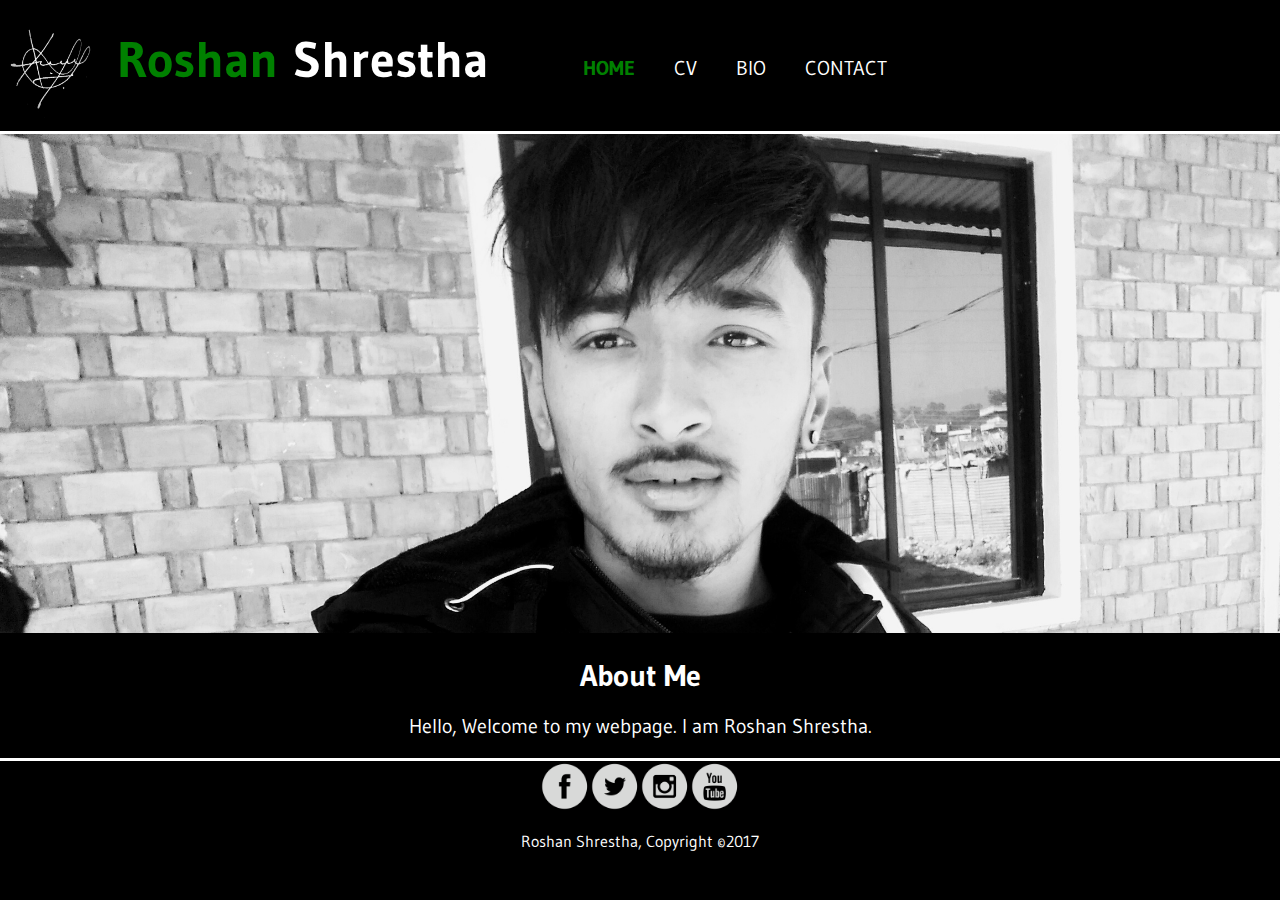
<file: index.html>
<!-- 17425086, Roshan Shrestha -->

<!DOCTYPE html>
<!-- html start -->
<html>
<!-- head start -->

<head>
	<meta charset="utf-8">
	<meta name="viewport" content="width=device-width">
	<title>Roshan Home</title>
	<link rel="icon" type="image/png" href="images/icon.png">
	<link rel="stylesheet" type="text/css" href="./css/main.css">
	<link href="https://fonts.googleapis.com/css?family=Gudea" rel="stylesheet">
</head>
<!-- head end -->
<!-- body start -->

<body>
	<!-- header stert -->
	<header>
		<a href="index.html"><img src="images/logo.png" alt="logo"></a>
		<div class="head">
			<div class="head1">
				<h1>Roshan</h1>
			</div>
			<div class="head2">
				<h1>Shrestha</h1>
			</div>
		</div>


		<div class="nav">
			<ul>
				<li class="current"><a href="index.html">home</a></li>
				<li><a href="cv.html">cv</a></li>
				<li><a href="bio.html">bio</a></li>
				<li><a href="contact.html">contact</a></li>
			</ul>
		</div>
	</header>
	<!-- header end -->
	<!-- section stert -->
	<section>
		<img src="images/rsn1.png" alt="my profile">
		<div class="rsn">
			<h1>About Me</h1>
			<p>Hello, Welcome to my webpage. I am Roshan Shrestha.</p>
		</div>
	</section>
	<!-- section end -->
	<!-- footer start -->
	<footer>
		<div class="box">
			<a href="https://www.facebook.com/roshandhukdhuki"><img src="./images/facebook.png" alt="Facebook Logo"></a>
			<a href="https://twitter.com/roshandhukdhuke"><img src="./images/twitter.png" alt="Twitter logo"></a>
			<a href="https://www.instagram.com/roshandhukdhuki/?hl=en"><img src="./images/instagram.png" alt="Instagram Logo"></a>
			<a href="https://www.youtube.com/channel/UCaOXE-tz-ES5xJZtZRMh85A"><img src="./images/youtube.png" alt="Youtube Logo"></a>
		</div>
		<p> Roshan Shrestha, Copyright &copy;2017 </p>
	</footer>
	<!-- footer end -->
</body>
<!-- body end -->

</html>
<!-- html end -->
</file>
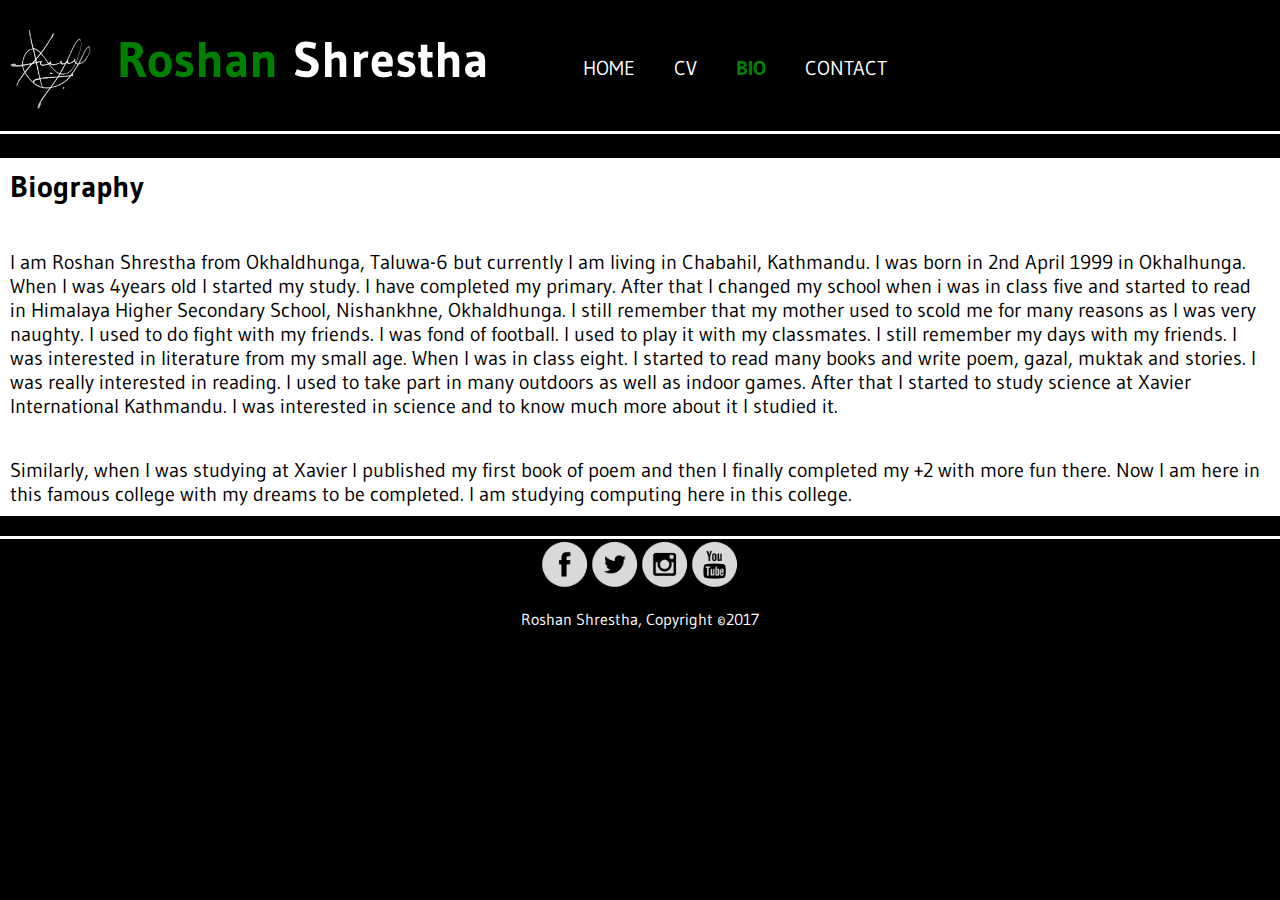
<file: bio.html>
<!--17425086, Roshan Shrestha-->

<!DOCTYPE html>
<!-- html start -->
<html>
<!-- head start -->

<head>
	<meta charset="utf-8">
	<meta name="viewport" content="width=device-width">
	<title>Roshan Bio</title>
	<link rel="icon" type="image/png" href="images/icon.png">
	<link rel="stylesheet" type="text/css" href="./css/bio.css">
	<link href="https://fonts.googleapis.com/css?family=Gudea" rel="stylesheet">
</head>
<!-- head end -->
<!-- body start -->

<body>
	<!-- header start -->
	<header>
		<a href="index.html"><img src="images/logo.png" alt="logo"></a>
		<div class="head">
			<div class="head1">
				<h1>Roshan</h1>
			</div>
			<div class="head2">
				<h1>Shrestha</h1>
			</div>
		</div>
		<div class="nav">
			<ul>
				<li><a href="index.html">home</a></li>
				<li><a href="cv.html">cv</a></li>
				<li class="current"><a href="bio.html">bio</a></li>
				<li><a href="contact.html">contact</a></li>
			</ul>
		</div>
	</header>
	<!-- header end -->
	<!-- section start -->
	<section>
		<div>
			<h2> Biography </h2>
			<p>
				I am Roshan Shrestha from Okhaldhunga, Taluwa-6 but currently I am living in Chabahil, Kathmandu. I was born in 2nd April 1999 in Okhalhunga. When I was 4years old I started my study. I have completed my primary. After that I changed my school when i
				was in class five and started to read in Himalaya Higher Secondary School, Nishankhne, Okhaldhunga. I still remember that my mother used to scold me for many reasons as I was very naughty. I used to do fight with my friends. I was fond of football.
				I used to play it with my classmates. I still remember my days with my friends. I was interested in literature from my small age. When I was in class eight. I started to read many books and write poem, gazal, muktak and stories. I was really interested
				in reading. I used to take part in many outdoors as well as indoor games. After that I started to study science at Xavier International Kathmandu. I was interested in science and to know much more about it I studied it.
			</p>
			<p>Similarly, when I was studying at Xavier I published my first book of poem and then I finally completed my +2 with more fun there. Now I am here in this famous college with my dreams to be completed. I am studying computing here in this college.
			</p>
		</div>
	</section>
	<!-- section end -->
	<!-- footer start -->
	<footer>
		<div class="box">
			<a href="https://www.facebook.com/roshandhukdhuki"><img src="./images/facebook.png" alt="Facebook Logo"></a>
			<a href="https://twitter.com/roshandhukdhuke"><img src="./images/twitter.png" alt="Twitter logo"></a>
			<a href="https://www.instagram.com/roshandhukdhuki/?hl=en"><img src="./images/instagram.png" alt="Instagram Logo"></a>
			<a href="https://www.youtube.com/channel/UCaOXE-tz-ES5xJZtZRMh85A"><img src="./images/youtube.png" alt="Youtube Logo"></a>
		</div>
		<p> Roshan Shrestha, Copyright &copy;2017 </p>
	</footer>
	<!-- footer end -->
</body>
<!-- body end -->

</html>
<!-- html end -->
</file>
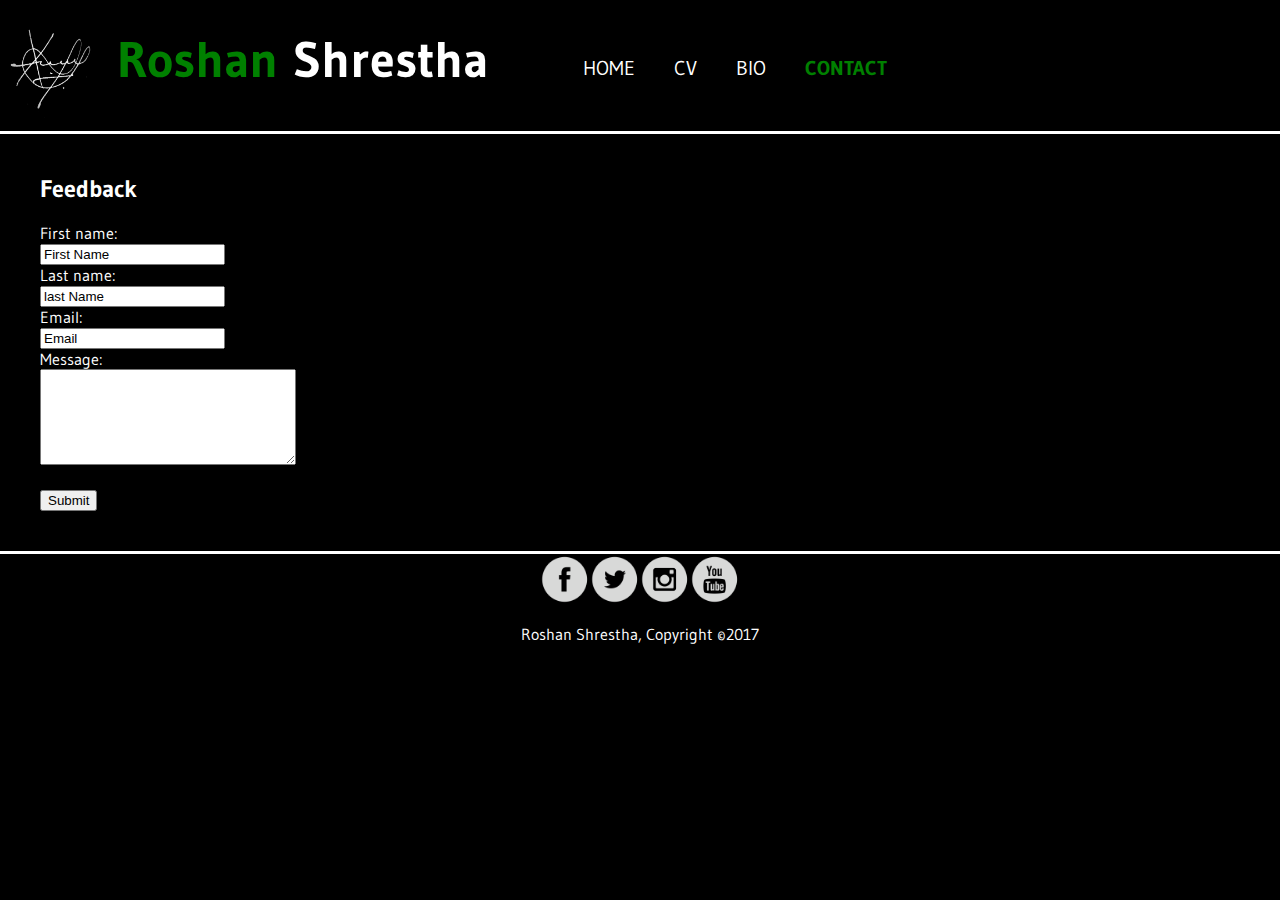
<file: contact.html>
<!-- 17425086, Roshan Shrestha -->

<!DOCTYPE html>
<!-- html start -->
<html>
<!-- head stat -->

<head>
	<meta charset="utf-8">
	<meta name="viewport" content="width=device-width">
	<title>Roshan Contact</title>
	<link rel="icon" type="image/png" href="images/icon.png">
	<link rel="stylesheet" type="text/css" href="./css/contact.css">
	<link href="https://fonts.googleapis.com/css?family=Gudea" rel="stylesheet">
</head>
<!-- head end -->
<!-- body start -->

<body>
	<!-- header start -->
	<header>
		<a href="index.html"><img src="images/logo.png" alt="logo"></a>
		<div class="head">
			<div class="head1">
				<h1>Roshan</h1>
			</div>
			<div class="head2">
				<h1>Shrestha</h1>
			</div>
		</div>


		<div class="nav">
			<ul>
				<li><a href="index.html">home</a></li>
				<li><a href="cv.html">cv</a></li>
				<li><a href="bio.html">bio</a></li>
				<li class="current"><a href="contact.html">contact</a></li>
			</ul>
		</div>
	</header>
	<!-- header end -->
	<!-- section start -->
	<section>
		<div>
			<form>
				<h2> Feedback </h2> First name:<br>
				<input type="text" name="firstname" value="First Name">
				<br> Last name:<br>
				<input type="text" name="lastname" value="last Name">
				<br> Email:
				<br>
				<input type="text" name="email" value="Email">
				<br> Message:
				<br>
				<textarea name="message"></textarea>
				<br><br>
				<input type="submit" value="Submit">
			</form>

		</div>
	</section>
	<!-- section end -->

	<!-- footer start -->
	<footer>
		<div class="box">
			<a href="https://www.facebook.com/roshandhukdhuki"><img src="./images/facebook.png" alt="Facebook Logo"></a>
			<a href="https://twitter.com/roshandhukdhuke"><img src="./images/twitter.png" alt="Twitter logo"></a>
			<a href="https://www.instagram.com/roshandhukdhuki/?hl=en"><img src="./images/instagram.png" alt="Instagram Logo"></a>
			<a href="https://www.youtube.com/channel/UCaOXE-tz-ES5xJZtZRMh85A"><img src="./images/youtube.png" alt="Youtube Logo"></a>
		</div>
		<p> Roshan Shrestha, Copyright &copy;2017 </p>
	</footer>
	<!-- footer end -->
</body>
<!-- body end -->

</html>
<!-- html end -->
</file>
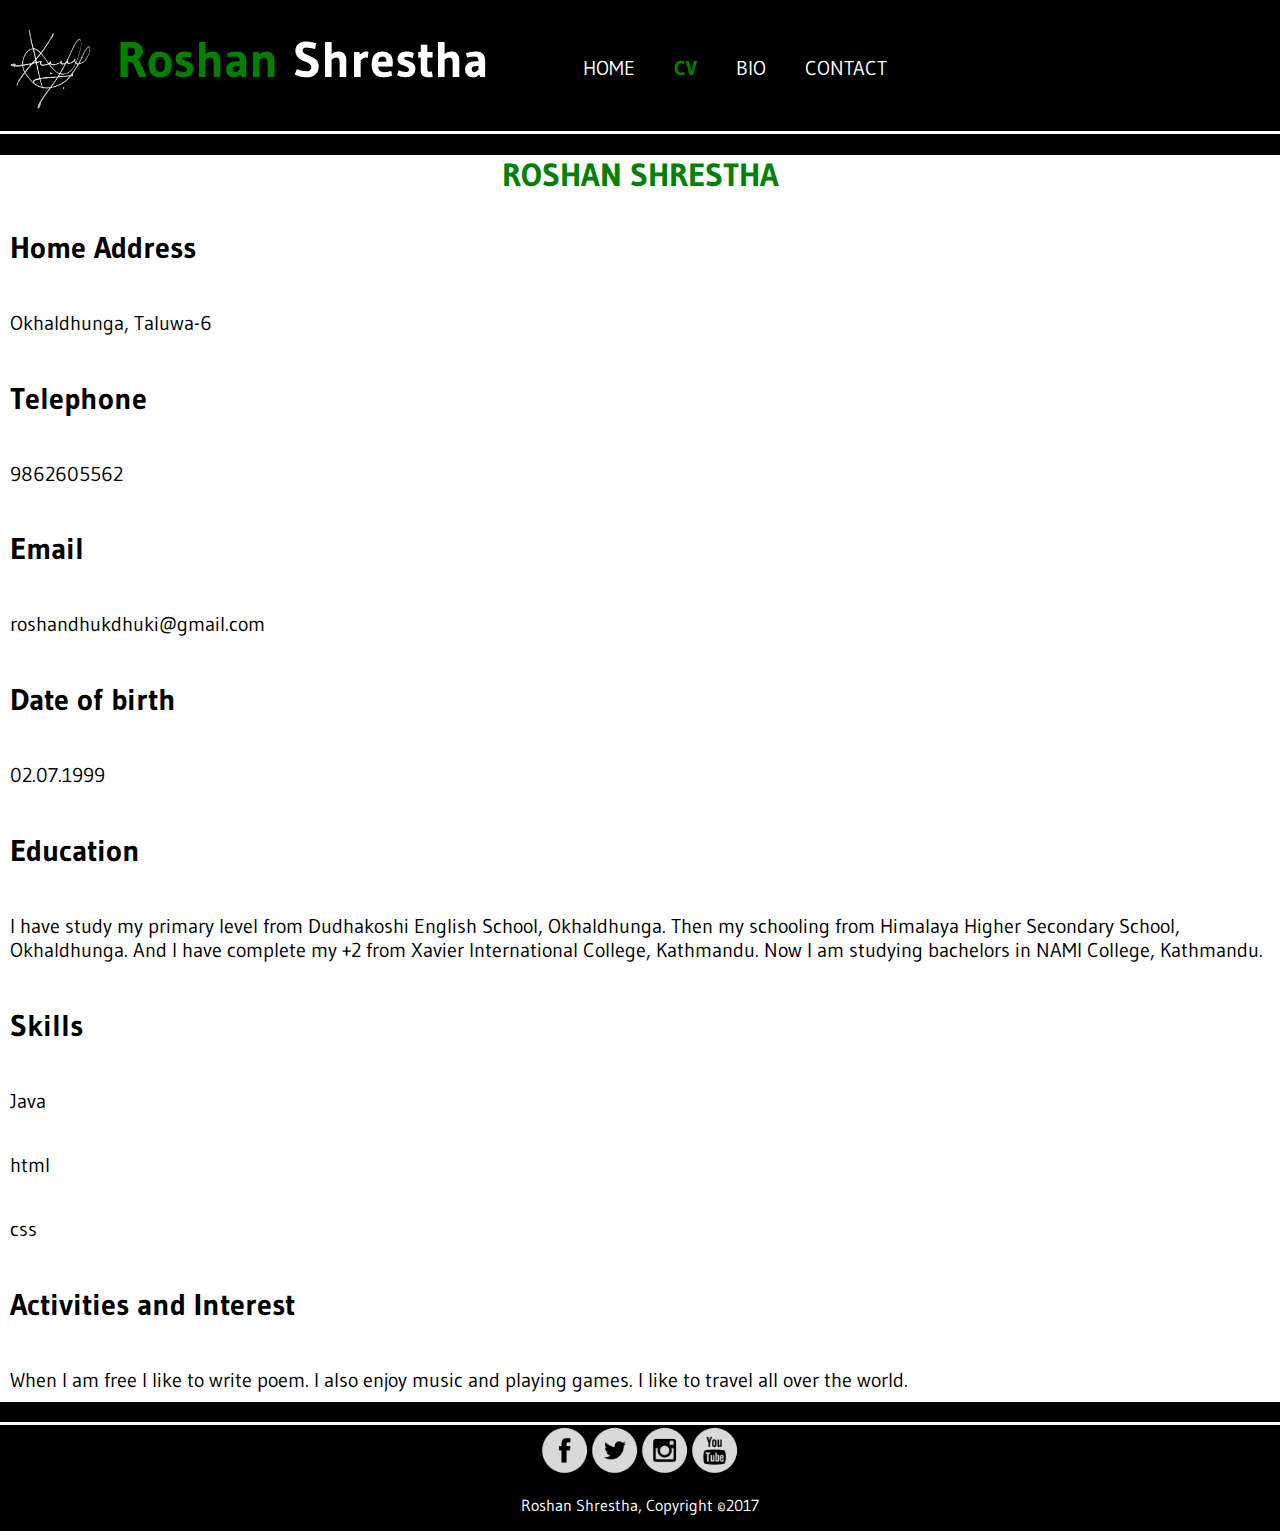
<file: cv.html>
<!-- 17425086, Roshan Shrestha -->

<!DOCTYPE html>
<!-- html start -->
<html>
<!-- head start -->

<head>
	<meta charset="utf-8">
	<meta name="viewport" content="width=device-width">
	<title>Roshan Cv</title>
	<link rel="icon" type="image/png" href="images/icon.png">
	<link rel="stylesheet" type="text/css" href="./css/cv.css">
	<link href="https://fonts.googleapis.com/css?family=Gudea" rel="stylesheet">
</head>
<!-- head end -->
<!-- body start -->

<body>
	<!-- header start -->
	<header>
		<a href="index.html"><img src="images/logo.png" alt="logo"></a>
		<div class="head">
			<div class="head1">
				<h1>Roshan</h1>
			</div>
			<div class="head2">
				<h1>Shrestha</h1>
			</div>
		</div>


		<div class="nav">
			<ul>
				<li><a href="index.html">home</a></li>
				<li class="current"><a href="cv.html">cv</a></li>
				<li><a href="bio.html">bio</a></li>
				<li><a href="contact.html">contact</a></li>
			</ul>
		</div>
	</header>
	<!-- header end -->
	<!-- section start -->
	<section>
		<div>
			<h1> ROSHAN SHRESTHA</h1>
			<h2>Home Address</h2>
			<p> Okhaldhunga, Taluwa-6
			</p>
			<h2>Telephone</h2>
			<p>9862605562
			</p>
			<h2>Email</h2>
			<p> roshandhukdhuki@gmail.com
			</p>
			<h2>Date of birth
	</h2>
			<p>
				02.07.1999
			</p>
			<h2>Education</h2>
			<p>I have study my primary level from Dudhakoshi English School, Okhaldhunga. Then my schooling from Himalaya Higher Secondary School, Okhaldhunga. And I have complete my +2 from Xavier International College, Kathmandu. Now I am studying bachelors in
				NAMI College, Kathmandu.
			</p>
			<h2>Skills
	</h2>
			<p>
				Java
			</p>
			<p>
				html
			</p>
			<p>
				css
			</p>
			<h2>Activities and Interest</h2>
			<p>
				When I am free I like to write poem. I also enjoy music and playing games. I like to travel all over the world.
			</p>
		</div>
	</section>
	<!-- section end -->
	<!-- footer start -->
	<footer>
		<div class="box">
			<a href="https://www.facebook.com/roshandhukdhuki"><img src="./images/facebook.png" alt="Facebook Logo"></a>
			<a href="https://twitter.com/roshandhukdhuke"><img src="./images/twitter.png" alt="Twitter logo"></a>
			<a href="https://www.instagram.com/roshandhukdhuki/?hl=en"><img src="./images/instagram.png" alt="Instagram Logo"></a>
			<a href="https://www.youtube.com/channel/UCaOXE-tz-ES5xJZtZRMh85A"><img src="./images/youtube.png" alt="Youtube Logo"></a>
		</div>
		<p> Roshan Shrestha, Copyright &copy;2017 </p>
	</footer>
	<!-- footer end -->
</body>
<!-- boy end -->

</html>
<!-- html end -->
</file>
<file: css/main.css>
/*17425086, Roshan Shrestha*/

body {
    font-family: 'Gudea', sans-serif;
    padding: 0;
    margin: 0;
    background-color: black;
}


/* Global */

ul {
    margin: 0;
    padding: 0;
}


/* Header */

header {
    display: flex;
    flex-direction: row;
    background: black;
    color: white;
    padding-top: 2%;
    min-height: 20%;
    border-bottom: white 3px solid;
}

header img {
    margin-top: 0px;
    height: 100px;
    width: 100px;
}

header .head {
    display: flex;
    flex-direction: row;
}

.head1 h1 {
    color: green;
    margin-right: 15px;
    margin-left: 15px;
}

.head2 h1 {
    color: white;
}

header a {
    color: white;
    text-decoration: none;
    text-transform: uppercase;
    font-size: 20px;
}

header li {
    display: inline;
    padding-left: 15px;
    padding-right: 20px;
    padding-top: 0;
    padding-bottom: 0;
}

header h1 {
    margin: 0;
    padding: 1%;
    font-size: 50px;
}

header .nav {
    margin-top: 30px;
    margin-left: 82px;
}

header .highlight, header .current a {
    color: green;
    font-weight: bold;
}

header a:hover {
    color: green;
    font-weight: bold;
}


/*body*/

section {
    color: white;
}

section img {
    width: 1350px;
    height: auto;
}

section h1 {
    font-size: 30px;
    text-align: center;
}

section p {
    font-size: 20px;
    text-align: center;
}


/*footer*/

footer {
    display: flex;
    flex-direction: column;
    justify-content: center;
    background: black;
    color: white;
    border-top: white 3px solid;
}

footer p {
    text-align: center;
}

footer .box {
    display: flex;
    flex-direction: row;
    justify-content: center;
}

.box img {
    height: 50px;
    width: 50px;
    transition: transform 1s;
}

.box img:hover {
    -ms-transform: rotate(360deg);
    /* IE 9 */
    -webkit-transform: rotate(360deg);
    /* Safari */
    transform: rotate(360deg);
    /* Standard syntax */
}


/*Media Quries*/

@media (max-width: 786px) {
    header {
        flex-direction: column;
    }
    header .head .head1 h1 {
        font-size: 35px;
        margin-bottom: 15px;
    }
    header .head .head2 h1 {
        font-size: 35px;
        margin-bottom: 15px;
    }
    header .nav {
        margin-top: 0;
        margin-left: 0;
        display: flex;
        flex-direction: column;
    }
    header .nav ul {
        display: flex;
        flex-direction: column;
        text-align: center;
    }
    section img {
        max-width: 100%;
    }
    footer .box img {
        width: auto;
    }
    footer p {
        padding-bottom: 2px;
        margin-top: -1px;
        font-size: 13px;
    }
}
</file>
<file: css/bio.css>
/*17425086, Roshan Shrestha*/

body {
    font-family: 'Gudea', sans-serif;
    padding: 0;
    margin: 0;
    background-color: black;
}


/* Global */

ul {
    margin: 0;
    padding: 0;
}


/* Header */

header {
    display: flex;
    flex-direction: row;
    background: black;
    color: white;
    padding-top: 2%;
    min-height: 20%;
    border-bottom: white 3px solid;
}

header img {
    margin-top: 0px;
    height: 100px;
    width: 100px;
}

header .head {
    display: flex;
    flex-direction: row;
}

.head1 h1 {
    color: green;
    margin-right: 15px;
    margin-left: 15px;
}

.head2 h1 {
    color: white;
}

header a {
    color: white;
    text-decoration: none;
    text-transform: uppercase;
    font-size: 20px;
}

header li {
    display: inline;
    padding-left: 15px;
    padding-right: 20px;
    padding-top: 0;
    padding-bottom: 0;
}

header h1 {
    margin: 0;
    padding: 1%;
    font-size: 50px;
}

header .nav {
    margin-top: 30px;
    margin-left: 82px;
}

header .highlight, header .current a {
    color: green;
    font-weight: bold;
}

header a:hover {
    color: green;
    font-weight: bold;
}


/*body*/

section {
    background-color: white;
}

section h2 {
    text-align: left;
    padding: 10px;
    font-size: 30px;
    color: black;
}

section p {
    text-align: left;
    padding: 10px;
    font-size: 20px;
    color: black;
}


/*footer*/

footer {
    display: flex;
    flex-direction: column;
    justify-content: center;
    background: black;
    color: white;
    border-top: white 3px solid;
}

footer p {
    text-align: center;
}

footer .box {
    display: flex;
    flex-direction: row;
    justify-content: center;
}

.box img {
    height: 50px;
    width: 50px;
    transition: transform 1s;
}

.box img:hover {
    -ms-transform: rotate(360deg);
    /* IE 9 */
    -webkit-transform: rotate(360deg);
    /* Safari */
    transform: rotate(360deg);
    /* Standard syntax */
}


/*Media Quries*/

@media (max-width: 786px) {
    header {
        flex-direction: column;
    }
    header .head .head1 h1 {
        font-size: 35px;
        margin-bottom: 15px;
    }
    header .head .head2 h1 {
        font-size: 35px;
        margin-bottom: 15px;
    }
    header .nav {
        margin-top: 0;
        margin-left: 0;
        display: flex;
        flex-direction: column;
    }
    header .nav ul {
        display: flex;
        flex-direction: column;
        text-align: center;
    }
    footer .box img {
        width: auto;
    }
    footer p {
        padding-bottom: 2px;
        margin-top: -1px;
        font-size: 13px;
    }
}
</file>
<file: css/contact.css>
/*17425086, Roshan Shrestha*/

body {
    font-family: 'Gudea', sans-serif;
    padding: 0;
    margin: 0;
    background-color: black;
}


/* Global */

ul {
    margin: 0;
    padding: 0;
}


/* Header */

header {
    display: flex;
    flex-direction: row;
    background: black;
    color: white;
    padding-top: 2%;
    min-height: 20%;
    border-bottom: white 3px solid;
}

header img {
    margin-top: 0px;
    height: 100px;
    width: 100px;
}

header .head {
    display: flex;
    flex-direction: row;
}

.head1 h1 {
    color: green;
    margin-right: 15px;
    margin-left: 15px;
}

.head2 h1 {
    color: white;
}

header a {
    color: white;
    text-decoration: none;
    text-transform: uppercase;
    font-size: 20px;
}

header li {
    display: inline;
    padding-left: 15px;
    padding-right: 20px;
    padding-top: 0;
    padding-bottom: 0;
}

header h1 {
    margin: 0;
    padding: 1%;
    font-size: 50px;
}

header .nav {
    margin-top: 30px;
    margin-left: 82px;
}

header .highlight, header .current a {
    color: green;
    font-weight: bold;
}

header a:hover {
    color: green;
    font-weight: bold;
}


/*body*/

section {
    color: white;
}

section form {
    margin: 40px;
}


/*footer*/

footer {
    display: flex;
    flex-direction: column;
    justify-content: center;
    background: black;
    color: white;
    border-top: white 3px solid;
}

footer p {
    text-align: center;
}

footer .box {
    display: flex;
    flex-direction: row;
    justify-content: center;
}

.box img {
    height: 50px;
    width: 50px;
    transition: transform 1s;
}

.box img:hover {
    -ms-transform: rotate(360deg);
    /* IE 9 */
    -webkit-transform: rotate(360deg);
    /* Safari */
    transform: rotate(360deg);
    /* Standard syntax */
}

textarea {
    width: 250px;
    height: 90px;
}


/*Media Quries*/

@media (max-width: 786px) {
    header {
        flex-direction: column;
    }
    header .head .head1 h1 {
        font-size: 35px;
        margin-bottom: 15px;
    }
    header .head .head2 h1 {
        font-size: 35px;
        margin-bottom: 15px;
    }
    header .nav {
        margin-top: 0;
        margin-left: 0;
        display: flex;
        flex-direction: column;
    }
    header .nav ul {
        display: flex;
        flex-direction: column;
        text-align: center;
    }
    section form {
        margin: 15px;
    }
    footer .box img {
        width: auto;
    }
    footer p {
        padding-bottom: 2px;
        margin-top: -1px;
        font-size: 13px;
    }
}
</file>
<file: css/cv.css>
/*17425086, Roshan Shrestha*/

body {
    font-family: 'Gudea', sans-serif;
    padding: 0;
    margin: 0;
    background-color: black;
}


/* Global */

ul {
    margin: 0;
    padding: 0;
}


/* Header */

header {
    display: flex;
    flex-direction: row;
    background: black;
    color: white;
    padding-top: 2%;
    min-height: 20%;
    border-bottom: white 3px solid;
}

header img {
    margin-top: 0px;
    height: 100px;
    width: 100px;
}

header .head {
    display: flex;
    flex-direction: row;
}

.head1 h1 {
    color: green;
    margin-right: 15px;
    margin-left: 15px;
}

.head2 h1 {
    color: white;
}

header a {
    color: white;
    text-decoration: none;
    text-transform: uppercase;
    font-size: 20px;
}

header li {
    display: inline;
    padding-left: 15px;
    padding-right: 20px;
    padding-top: 0;
    padding-bottom: 0;
}

header h1 {
    margin: 0;
    padding: 1%;
    font-size: 50px;
}

header .nav {
    margin-top: 30px;
    margin-left: 82px;
}

header .highlight, header .current a {
    color: green;
    font-weight: bold;
}

header a:hover {
    color: green;
    font-weight: bold;
}


/*body*/

section {
    background-color: white;
}

section h1 {
    text-align: center;
    font-size: 32px;
    color: green;
}

section h2 {
    text-align: left;
    padding: 10px;
    font-size: 30px;
    color: black;
}

section p {
    text-align: left;
    padding: 10px;
    font-size: 20px;
    color: black;
}


/*footer*/

footer {
    display: flex;
    flex-direction: column;
    justify-content: center;
    background: black;
    color: white;
    border-top: white 3px solid;
}

footer p {
    text-align: center;
}

footer .box {
    display: flex;
    flex-direction: row;
    justify-content: center;
}

.box img {
    height: 50px;
    width: 50px;
    transition: transform 1s;
}

.box img:hover {
    -ms-transform: rotate(360deg);
    /* IE 9 */
    -webkit-transform: rotate(360deg);
    /* Safari */
    transform: rotate(360deg);
    /* Standard syntax */
}


/*Media Quries*/

@media (max-width: 786px) {
    header {
        flex-direction: column;
    }
    header .head .head1 h1 {
        font-size: 35px;
        margin-bottom: 15px;
    }
    header .head .head2 h1 {
        font-size: 35px;
        margin-bottom: 15px;
    }
    header .nav {
        margin-top: 0;
        margin-left: 0;
        display: flex;
        flex-direction: column;
    }
    header .nav ul {
        display: flex;
        flex-direction: column;
        text-align: center;
    }
    footer .box img {
        width: auto;
    }
    footer p {
        padding-bottom: 2px;
        margin-top: -1px;
        font-size: 13px;
    }
}
</file>
